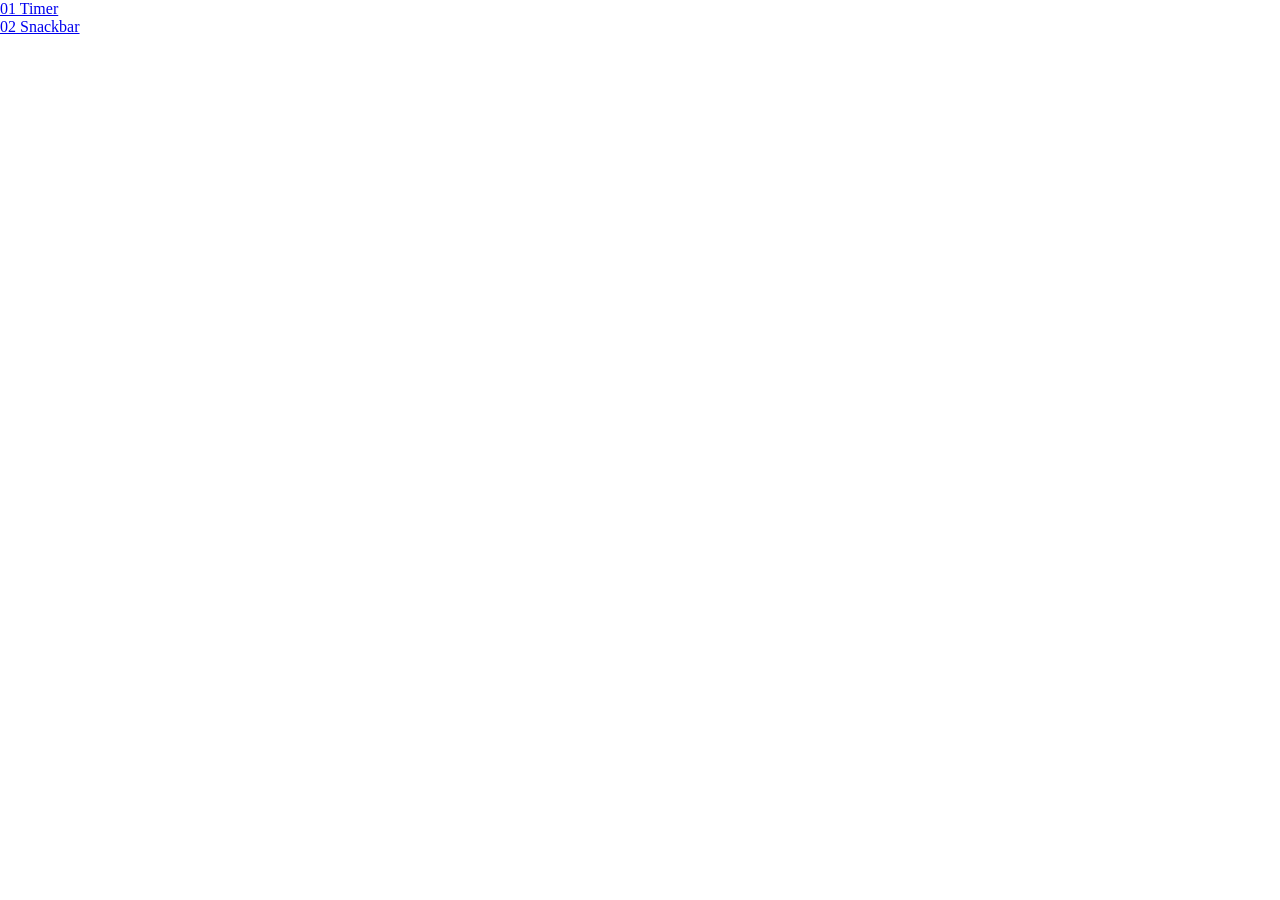
<file: src/index.html>
<!doctype html>
<html lang="en">
  <head>
    <meta charset="UTF-8" />
    <link rel="icon" type="image/svg+xml" href="/favicon.svg" />
    <meta name="viewport" content="width=device-width, initial-scale=1.0" />
    <title>Vanilla App Template</title>
    <link rel="stylesheet" href="./css/styles.css" />
  </head>
  <body>
    <ul>
      <li><a href="./01-timer.html">01 Timer</a></li>
      <li><a href="./02-snackbar.html">02 Snackbar</a></li>
    </ul>
  </body>
</html>
</file>
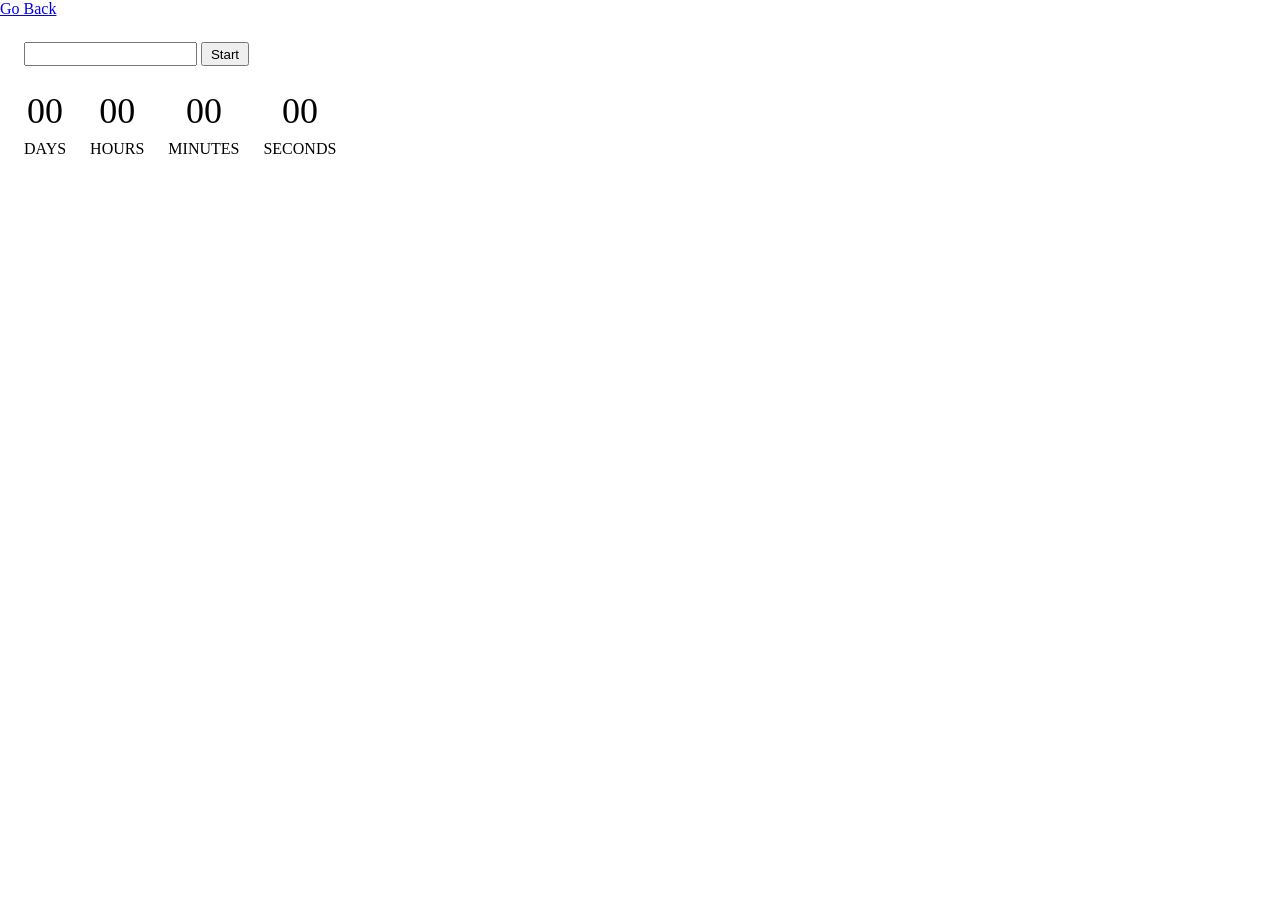
<file: src/01-timer.html>
<!doctype html>
<html lang="en">
  <head>
    <meta charset="UTF-8" />
    <meta name="viewport" content="width=device-width, initial-scale=1.0" />
    <link rel="stylesheet" href="./css/styles.css" />
    <link rel="stylesheet" href="./css/izitoast.css" />
    <title>Document</title>
  </head>
  <body>
    <a href="./index.html">Go Back</a>
    <input type="text" id="datetime-picker" />
    <button type="button" data-start>Start</button>

    <div class="timer">
      <div class="field">
        <span class="value" data-days>00</span>
        <span class="label">Days</span>
      </div>
      <div class="field">
        <span class="value" data-hours>00</span>
        <span class="label">Hours</span>
      </div>
      <div class="field">
        <span class="value" data-minutes>00</span>
        <span class="label">Minutes</span>
      </div>
      <div class="field">
        <span class="value" data-seconds>00</span>
        <span class="label">Seconds</span>
      </div>
    </div>
    <script type="module" src="./js/01-timer.js"></script>
  </body>
</html>
</file>
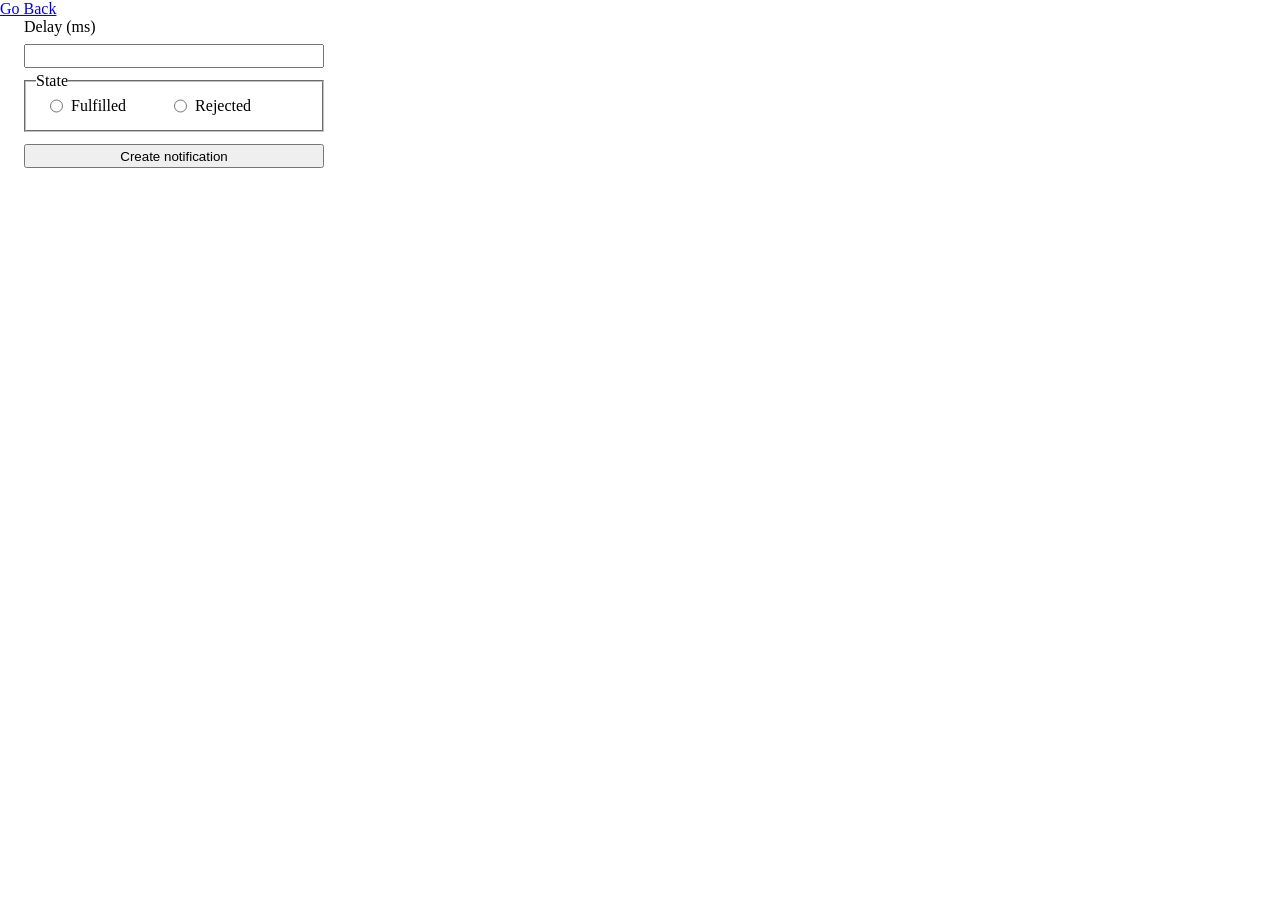
<file: src/02-snackbar.html>
<!doctype html>
<html lang="en">
  <head>
    <meta charset="UTF-8" />
    <meta name="viewport" content="width=device-width, initial-scale=1.0" />
    <link rel="stylesheet" href="./css/styles.css" />
    <title>Document</title>
  </head>
  <body>
    <a href="./index.html">Go Back</a>
    <form class="form">
      <label>
        Delay (ms)
        <input type="number" name="delay" required />
      </label>

      <fieldset>
        <legend>State</legend>
        <label>
          <input type="radio" name="state" value="fulfilled" required />
          Fulfilled
        </label>
        <label>
          <input type="radio" name="state" value="rejected" required />
          Rejected
        </label>
      </fieldset>

      <button type="submit">Create notification</button>
    </form>
    <script src="./js/02-snackbar.js" type="module"></script>
  </body>
</html>
</file>
<file: src/css/styles.css>
*{
  margin: 0;
  padding: 0;
}
*,*::before,*::after{
  box-sizing: border-box;
}
a{
  display: block;
}
input {
  margin-top: 24px;
  margin-left: 24px;
  height: 1.5rem;
}
button {
  cursor: pointer;
  width: 3rem;
  height: 1.5rem;
}
.timer {
  display: flex;
}
.field {
  margin-top: 24px;
  display: flex;
  flex-direction: column;
  text-align: center;
  gap : 8px;
  margin-left: 24px;
}
.value {
  font-size: 36px;
  font-weight: 500;
}
.label {
  text-transform: uppercase;
}
.form {
  display: flex;
  flex-direction: column;
  width: 100%;
  max-width: 300px;
  row-gap: 12px;
  margin-left: 24px;
}
.form > button {
  width: 100%;
}
.form > fieldset {
  position: relative;
  display: flex;
  gap: 24px;
}
.form legend{
  position: absolute;
  top : -10px;
  left: 10px;
  z-index: 2;
  background-color: white;
}
.form fieldset label {
  display: flex;
  align-items: center;
  justify-content: center;
  justify-items: center;
  gap : 8px;
  margin : 12px 0 12px 24px;
}
input[type="radio"] {
  margin : 0;
}
.form > label {
  display: flex;
  flex-direction: column;
  gap : 8px
}
.form input[type="number"] {
  width: 100%;
  margin : 0;
  padding: 0;
}
</file>
<file: src/css/izitoast.css>
.iziToast>.iziToast-close {
  right: auto;
  left: 10px;
  background: none !important;
  opacity: 1;
}

.iziToast>.iziToast-close::before {
  content: "×";
  display: flex;
  align-items: center;
  justify-content: center;
  width: 22px;
  height: 22px;
  border: 2px solid rgb(131, 28, 28);
  border-radius: 50%;
  color: rgb(131, 28, 28);
  font-size: 14px;
  font-weight: bold;
}

.iziToast>.iziToast-body {
  margin-left: 35px;
}
</file>
